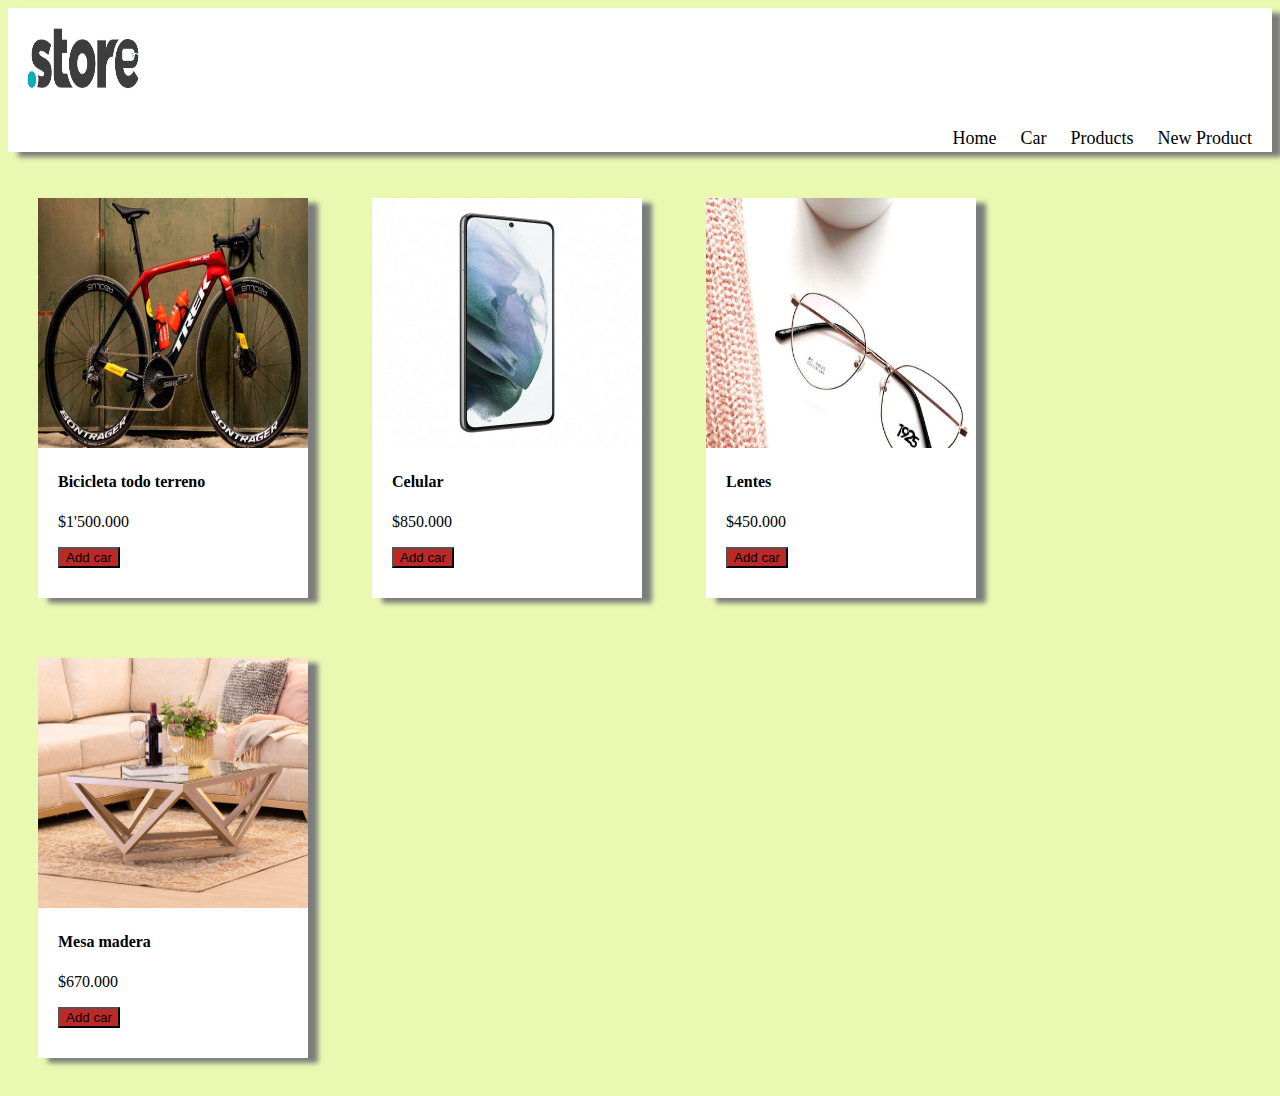
<file: index.html>
<!DOCTYPE html>
<html lang="en">
<head>
    <meta charset="UTF-8">
    <meta http-equiv="X-UA-Compatible" content="IE=edge">
    <meta name="viewport" content="width=device-width, initial-scale=1.0">
    <link rel="stylesheet" href="styles.css"/>
    <title>The store</title>
</head>
<body>
    <nav class="menu">
        <div>
            <div class="logo">
                <img src="Imagenes/dotSTORE.png"
                width="150"
                height="100">
            </div>
            <ul>
                <li><a href="index.html">Home</a></li>
                <li><a href="car.html">Car</a></li>
                <li><a href=#>Products</a></li>
                <li><a href="Newproduct.html">New Product</a></li>
            </ul>
        </div>
    </nav>

        <div class="imagen"
        class="g-col-4">
            <img src="Imagenes/bicicleta.jpg" class="imagen"
            alt="Avatar">
            <div class="info">
                <h4>Bicicleta todo terreno</h4>
                <p>$1'500.000</p>
                <button class="btn">Add car</button>
            </div>
        </div>

        <div class="imagen">
            <img src="Imagenes/celular.png" class="imagen"
            alt="Avatar">
            <div class="info">
                <h4>Celular</h4>
                <p>$850.000</p>
                <button class="btn">Add car</button>
            </div>
        </div>

        <div class="imagen">
            <img src="Imagenes/lentes.jpg" class="imagen"
            width="200"
            height="200"
            alt="Avatar">
            <div class="info">
                <h4>Lentes</h4>
                <p>$450.000</p>
                <button class="btn">Add car</button>
            </div>
        </div>

        <div class="imagen">
            <img src="Imagenes/Mesa.jpg" class="imagen"
            width="200"
            height="200"
            alt="Avatar">
            <div class="info">
                <h4>Mesa madera</h4>
                <p>$670.000</p>
                <button class="btn">Add car</button>
            </div>
        </div>

    </div>
    
</body>
</html>
</file>
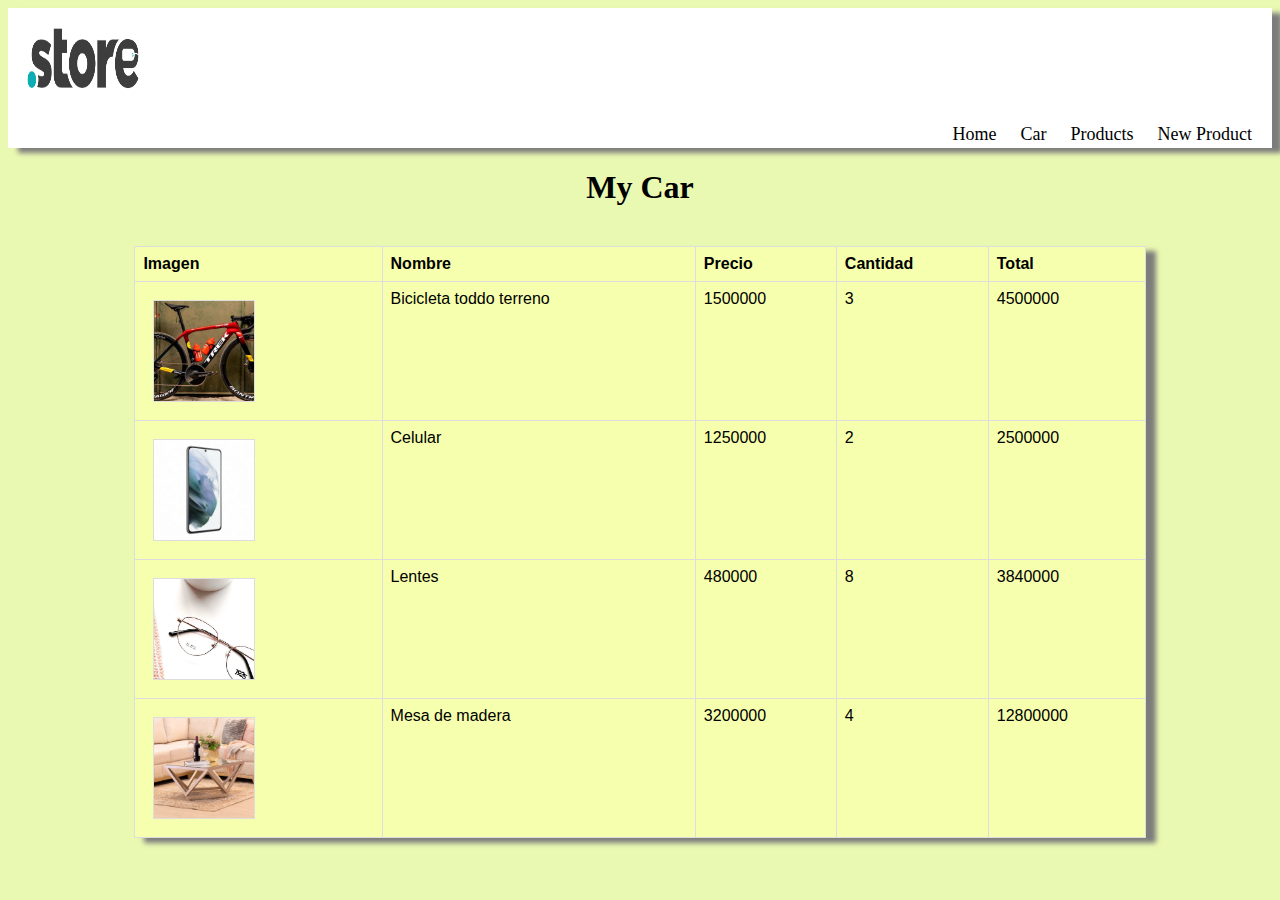
<file: car.html>
<html>
    <head>
        <meta charset="UTF-8">
        <meta http-equiv="X-UA-Compatible" content="IE=edge">
        <meta name="viewport" content="width=device-width, initial-scale=1.0">
        <title>My Car</title>
    </head>
    <link rel="stylesheet" href="styles.css"/>
    <script src="car.js"></script>
    <body>
        <nav class="menu">
            <div>
                <div class="logo">
                    <img src="Imagenes/dotSTORE.png"
                    width="150"
                    height="100">
                </div>
                <ul>
                    <li><a href="index.html">Home</a></li>
                    <li><a href="car.html">Car</a></li>
                    <li><a href=#>Products</a></li>
                    <li><a href="Newproduct.html">New Product</a></li>
                </ul>
            </div>
        </nav>
        <h1>My Car</h1>
        <table id="productos">
            <thead>
                <tr>
                    <th>Imagen</th>
                    <th>Nombre</th>
                    <th>Precio</th>
                    <th>Cantidad</th>
                    <th>Total</th>
                </tr>
            </thead>
            <tbody id="productos-tbody">
            </tbody>
        </table>

        <script>
            const productosTbody = document.getElementById("productos-tbody");

            for (let i = 0; i < productos.length; i++) {
                const producto = productos [i];
                const row = productosTbody.insertRow();
                const imagenCell = row.insertCell();
                const nameCell = row.insertCell();
                const priceCell = row.insertCell();
                const quantityCell = row.insertCell();
                const totalCell = row.insertCell();

                imagenCell.innerHTML = `<img src="${producto.image}" alt="${producto.name}">`;
                nameCell.textContent = producto.name;
                priceCell.textContent = producto.price;
                quantityCell.textContent = producto.quantity;
                totalCell.textContent = producto.price * producto.quantity;
            }
        </script>
        
    </body>
</html>
</file>
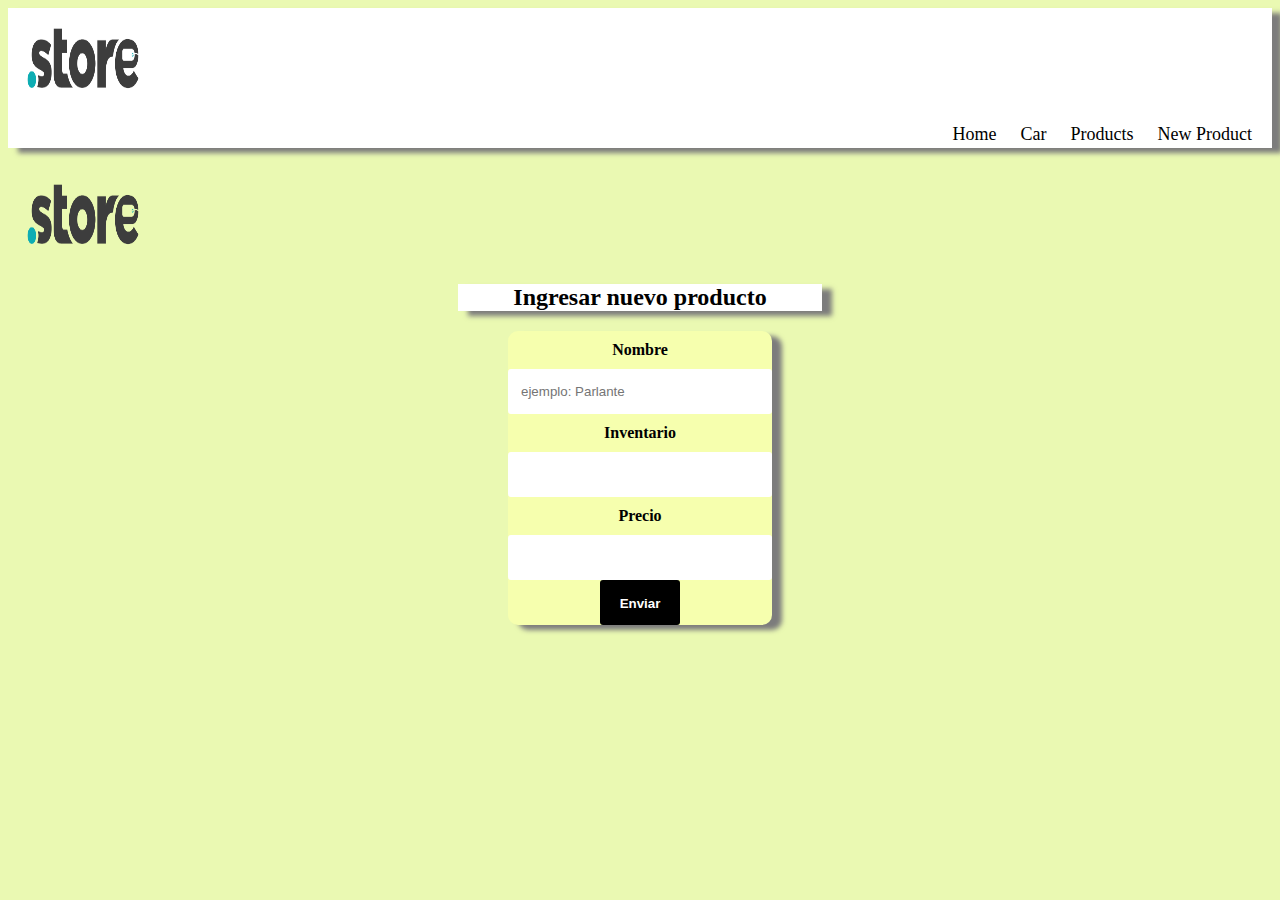
<file: Newproduct.html>
<html>
	<head>
		<meta charset="UTF-8">
		<meta http-equiv="X-UA-Compatible" content="IE=edge">
		<meta name="viewport" content="width=device-width, initial-scale=1.0">
		<title>New Product</title>
	</head>
    <link rel="stylesheet" href="styles.css"/>
	<script src="index.js"></script>
    <body>
        <nav class="menu">
            <div>
                <div class="logo">
                    <img src="Imagenes/dotSTORE.png"
                    width="150"
                    height="100">
                </div>
                <ul>
                    <li><a href="index.html">Home</a></li>
                    <li><a href="car.html">Car</a></li>
                    <li><a href=#>Products</a></li>
                    <li><a href="Newproduct.html">New Product</a></li>
                </ul>
            </div>
        </nav>
        <div class="logo">
            <img src="Imagenes/dotSTORE.png"
            width="150"
            height="100">
        </div>
        <h2>Ingresar nuevo producto </h2>
		
        <form class="formulario" id="formulario">

			<div class="formulario__grupo" id="grupo__nombre">
				<label for="nombre" class="formulario__label">Nombre</label>
				<div class="formulario__grupo-input">
					<input type="text" class="formulario__input" name="nombre" id="nombre2" placeholder="ejemplo: Parlante">
					<i class="formulario__validacion-estado fas fa-times-circle"></i>
				</div>
				<p class="formulario__input-error">El nombre tiene que ser de 4 a 16 letras.</p>
			</div>

			
			<div class="formulario__grupo" id="grupo__inventario">
				<label for="inventario" class="formulario__label">Inventario</label>
				<div class="formulario__grupo-input">
					<input type="number" class="formulario__input" name="inventario" id="inventario">
					<i class="formulario__validacion-estado fas fa-times-circle"></i>
				</div>
				<p class="formulario__input-error">El inventario tiene que ser de 1 a 3 dígitos.</p>
			</div>

            <div class="formulario__grupo" id="grupo__precio">
				<label for="precio" class="formulario__label">Precio</label>
				<div class="formulario__grupo-input">
					<input type="number" class="formulario__input" name="precio" id="precio">
					<i class="formulario__validacion-estado fas fa-times-circle"></i>
				</div>
				<p class="formulario__input-error">El precio tiene que ser de 1 a 10 dígitos.</p>
			</div>

			
			<div class="formulario__mensaje" id="formulario__mensaje">
				<p><i class="fas fa-exclamation-triangle"></i> <b>Error:</b> Por favor rellena el formulario correctamente. </p>
			</div>

			<div class="formulario__grupo" id="formulario__grupo-btn-enviar">
				<button type="submit" class="formulario__btn">Enviar</button>
				<p class="formulario__mensaje-exito" id="formulario__mensaje-exito">Producto creado exitosamente!</p>
			</div>
		</form>
          <script src="index.js"></script>
    </body>
</html>
</file>
<file: styles.css>
body{
    background-color: rgb(234, 249, 178);
}

nav ul{
    list-style-type: none;
}

h2{
	text-align: center;
	background-color: rgb(255,255,255);
	box-shadow: 10px 5px 5px rgb(124, 124, 124);
	margin-left: 450px;
	margin-right: 450px;
}



nav.menu{
	background-color: rgb(255,255,255);
	box-shadow: 10px 5px 5px rgb(124, 124, 124);
	text-align: right;
}

nav li{
	text-align: right;
    display: inline-flex;
    margin-right: 20px;
}

nav a{
    font-size: large;
    color: black;
    padding-bottom: 3px;
    text-decoration: none;
}

nav a:hover{
    color: rgb(65, 65, 186);
    border-bottom: 3px solid rgb(65, 65, 186);
}

div.logo{
	text-align: left;
}

div.imagen{
	background-color: rgb(255, 255, 255);
    margin: 30px;
	width: 270px;
	height: 400px;
	display: inline-block;
	box-shadow: 10px 5px 5px rgb(124, 124, 124);

}

img.imagen{
	width: 270px;
	height: 250px;
	

}

.btn{
background-color: #bb2929;

}

.btn:hover{
	background-color: transparent;
	border: 2px solid #bb2929;

}

div.info{
	margin-left: 20px;
}

.formulario {
	display:block;
	text-align: center;
	background-color: rgb(246, 255, 174);
	box-shadow: 10px 5px 5px rgb(124, 124, 124);
	margin-inline: 500px;
	border-radius: 10px;
}
	


.formulario__label {
	display: block;
	font-weight: 700;
	padding: 10px;
	cursor: pointer;
}

.formulario__grupo-input {
	position:relative;
}

.formulario__input {
	width: 100%;
	background: #ffffff;
	border: 3px solid transparent;
	border-radius: 3px;
	height: 45px;
	line-height: 45px;
	padding: 0 40px 0 10px;
	transition: .3s ease all;
}

.formulario__input:focus {
	border: 3px solid #0075FF;
	outline: none;
	box-shadow: 3px 0px 30px rgba(163,163,163, 0.4);
}

.formulario__input-error {
	font-size: 12px;
	margin-bottom: 0;
	display: none;
}

.formulario__input-error-activo {
	display: block;
}

.formulario__validacion-estado {
	position: absolute;
	right: 10px;
	bottom: 15px;
	z-index: 100;
	font-size: 16px;
	opacity: 0;
}

.formulario__checkbox {
	margin-right: 10px;
}

.formulario__grupo-terminos, 
.formulario__mensaje,
.formulario__grupo-btn-enviar {
	grid-column: span 2;
}

.formulario__mensaje {
	height: 45px;
	line-height: 45px;
	background: #F66060;
	padding: 0 15px;
	border-radius: 3px;
	display: none;
}

.formulario__mensaje-activo {
	display: block;
}



.formulario__grupo-btn-enviar {
	display: flex;
	flex-direction: column;
	align-items: center;
}

.formulario__btn {
	height: 45px;
	line-height: 45px;
	width: 30%;
	background: #000;
	color: #fff;
	font-weight: bold;
	border: none;
	border-radius: 3px;
	cursor: pointer;
	transition: .1s ease all;
}

.formulario__btn:hover {
	box-shadow: 3px 0px 30px rgba(163,163,163, 1);
}

.formulario__mensaje-exito {
	font-size: 14px;
	color: #119200;
	display: none;
}

.formulario__mensaje-exito-activo {
	display:flex;
}


.formulario__grupo-correcto .formulario__validacion-estado {
	color: #1ed12d;
}

.formulario__grupo-incorrecto .formulario__label {
	color: #bb2929;
}

.formulario__grupo-incorrecto .formulario__validacion-estado {
	color: #bb2929;
}

.formulario__grupo-incorrecto .formulario__input {
	border: 3px solid #bb2929;
}

table{
	border-collapse: collapse;
	width: 80%;
	margin: 40px auto;
	font-family: Arial, Helvetica, sans-serif;
	font-size: 16px;
	background-color: rgb(246, 255, 174);
	box-shadow: 10px 5px 5px rgb(124, 124, 124);
}

th, td {
	border: 1px solid #ddd;
	padding: 8px;
	text-align: left;
}

th{
	font-weight: bold;
}

td{
	vertical-align: top;
}

h1{
	text-align: center;
}

td img{
	width: 100px;
	height: 100px;
	object-fit: cover;
	margin: 10px;
	border: 1px solid #ddd;
}
</file>
